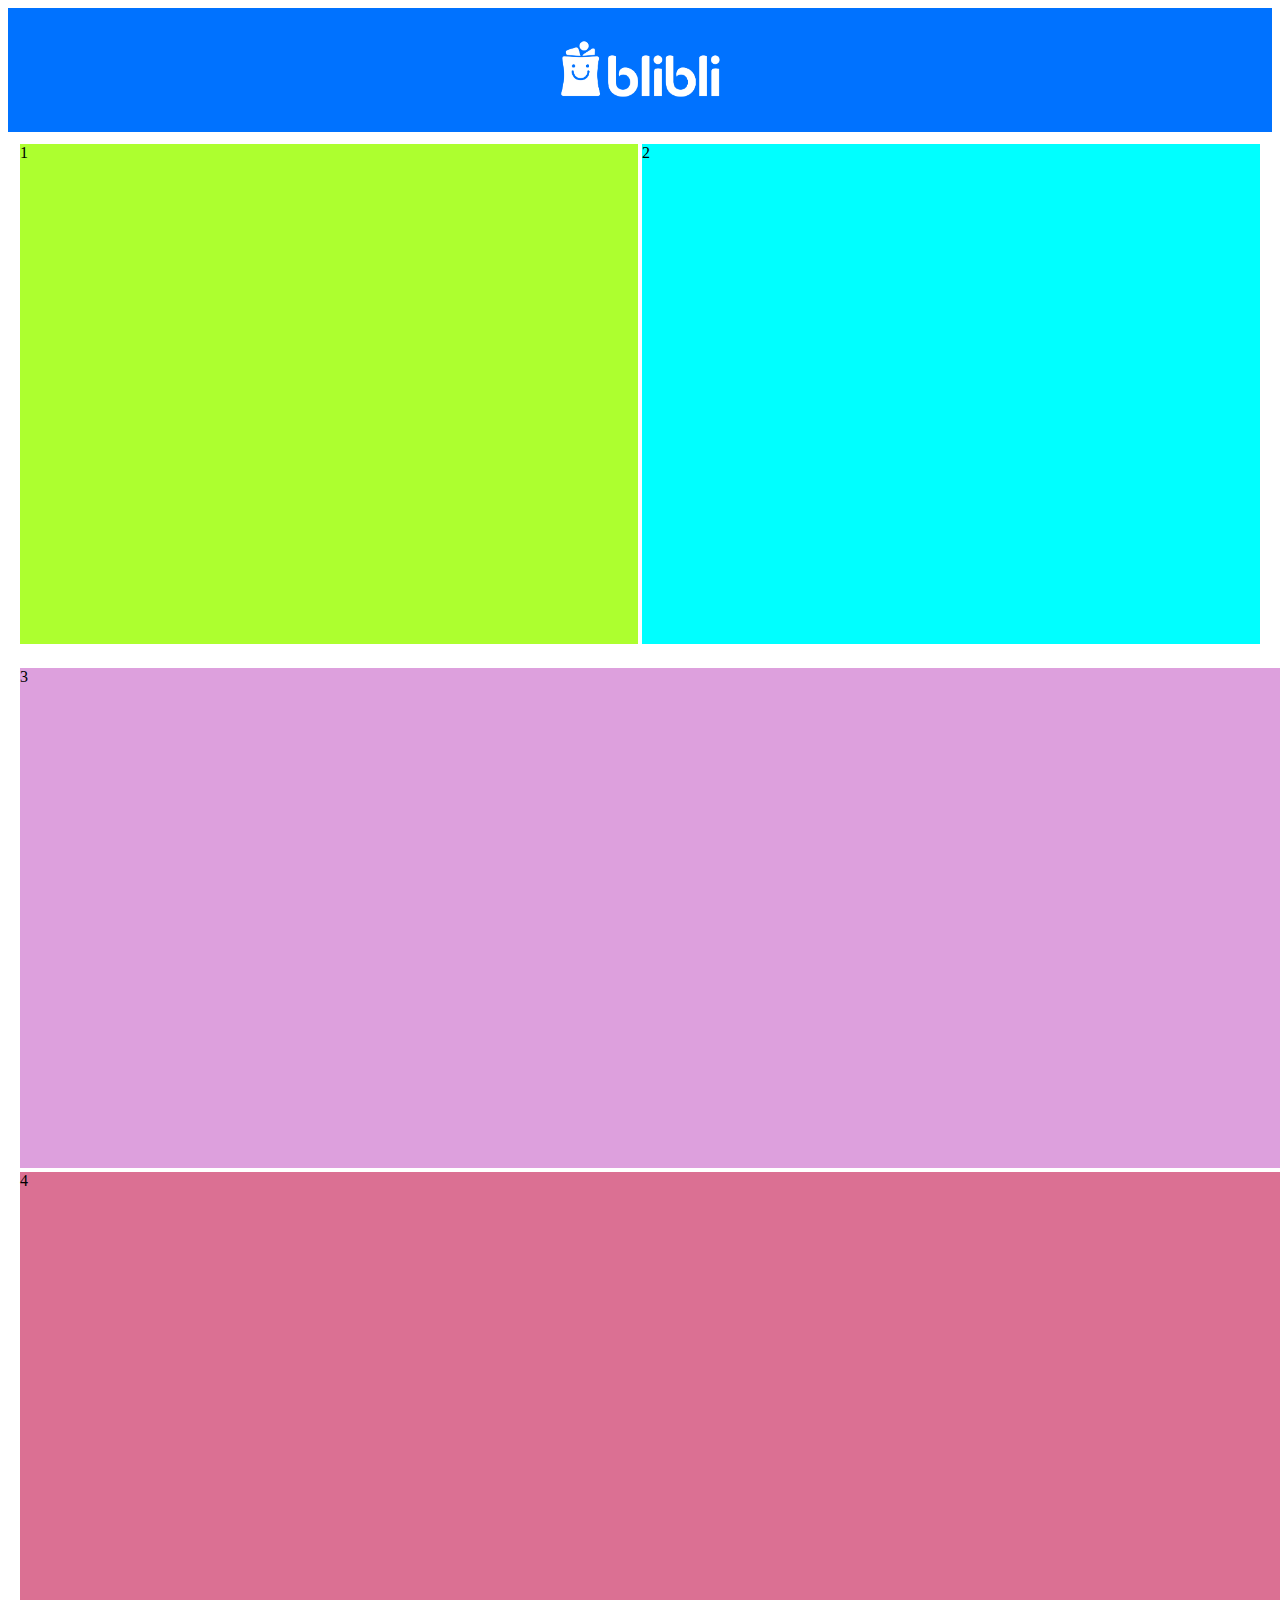
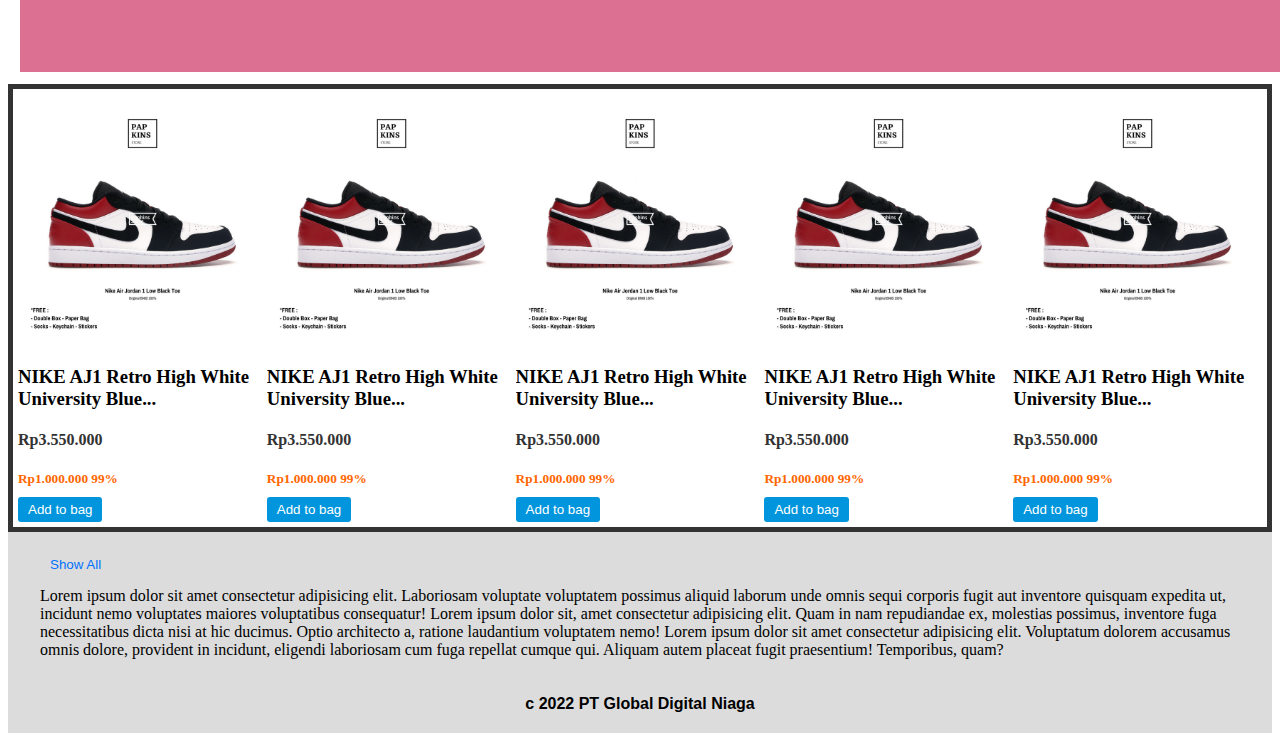
<file: index.html>
<!DOCTYPE html>
<html lang="en">
<head>
    <meta charset="UTF-8">
    <meta name="viewport" content="width=device-width, initial-scale=1.0">
    <title>Document</title>
    <link rel="stylesheet" href="styles.css">
</head>
<body>
    <header>
        <div class="header">
            <img src="./assets/bli2.png" alt="blibli logo">
        </div>
    </header>
    <main>
        <div class="container">
            <div class="satu">1</div>
            <div class="dua">2</div>
        </div>

        <div class="container_2">
            <div class="tiga">3</div>
            <div class="empat">4</div>
        </div>

        <div class="container_3">
            <div class="product-card_1">
                <img src="./assets/nike.png" alt="NIKE AJ1 Retro High White University Blue" class="product-image">
                <div class="product-details">
                    <h3 class="product-title">NIKE AJ1 Retro High White University Blue...</h3>
                    <h4 class="product-price">Rp3.550.000</h4>
                    <h5 class="product-discount">Rp1.000.000 99%</h5>
                    <button class="add-to-bag-button">Add to bag</button>
                    <script src="script.js"></script>
                </div>
            </div>
            <div class="product-card_2">
                <img src="./assets/nike.png" alt="NIKE AJ1 Retro High White University Blue" class="product-image">
                <div class="product-details">
                    <h3 class="product-title">NIKE AJ1 Retro High White University Blue...</h3>
                    <h4 class="product-price">Rp3.550.000</h4>
                    <h5 class="product-discount">Rp1.000.000 99%</h5>
                    <button class="add-to-bag-button">Add to bag</button>
                    <script src="script.js"></script>
                </div>
            </div>
            <div class="product-card_3">
                <img src="./assets/nike.png" alt="NIKE AJ1 Retro High White University Blue" class="product-image">
                <div class="product-details">
                    <h3 class="product-title">NIKE AJ1 Retro High White University Blue...</h3>
                    <h4 class="product-price">Rp3.550.000</h4>
                    <h5 class="product-discount">Rp1.000.000 99%</h5>
                    <button class="add-to-bag-button">Add to bag</button>
                    <script src="script.js"></script>
                </div>
            </div>
            <div class="product-card_4">
                <img src="./assets/nike.png" alt="NIKE AJ1 Retro High White University Blue" class="product-image">
                <div class="product-details">
                    <h3 class="product-title">NIKE AJ1 Retro High White University Blue...</h3>
                    <h4 class="product-price">Rp3.550.000</h4>
                    <h5 class="product-discount">Rp1.000.000 99%</h5>
                    <button class="add-to-bag-button">Add to bag</button>
                    <script src="script.js"></script>
                </div>
            </div>
            <div class="product-card_5">
                <img src="./assets/nike.png" alt="NIKE AJ1 Retro High White University Blue" class="product-image">
                <div class="product-details">
                    <h3 class="product-title">NIKE AJ1 Retro High White University Blue...</h3>
                    <h4 class="product-price">Rp3.550.000</h4>
                    <h5 class="product-discount">Rp1.000.000 99%</h5>
                    <button class="add-to-bag-button">Add to bag</button>
                    <script src="script.js"></script>
                </div>
            </div>
        </div>
    </main>
    <button id="scrollToTopBtn">
        <i class="arrow-up"></i>
    </button>
    <script src="script.js"></script>
    <footer>
        <div class="footer-container">
            <div class="footer-menu">
                <button class="btnn">Show All</button>
                <p>Lorem ipsum dolor sit amet consectetur adipisicing elit. Laboriosam voluptate voluptatem possimus aliquid laborum unde omnis sequi corporis fugit aut inventore quisquam expedita ut, incidunt nemo voluptates maiores voluptatibus consequatur! Lorem ipsum dolor sit, amet consectetur adipisicing elit. Quam in nam repudiandae ex, molestias possimus, inventore fuga necessitatibus dicta nisi at hic ducimus. Optio architecto a, ratione laudantium voluptatem nemo! Lorem ipsum dolor sit amet consectetur adipisicing elit. Voluptatum dolorem accusamus omnis dolore, provident in incidunt, eligendi laboriosam cum fuga repellat cumque qui. Aliquam autem placeat fugit praesentium! Temporibus, quam?</p>
                <br>
                <br>
                <h4>c 2022 PT Global Digital Niaga</h4>
            </div>
        </div>
    </footer>
    <script src="script.js"></script>
</body>
</html>
</file>
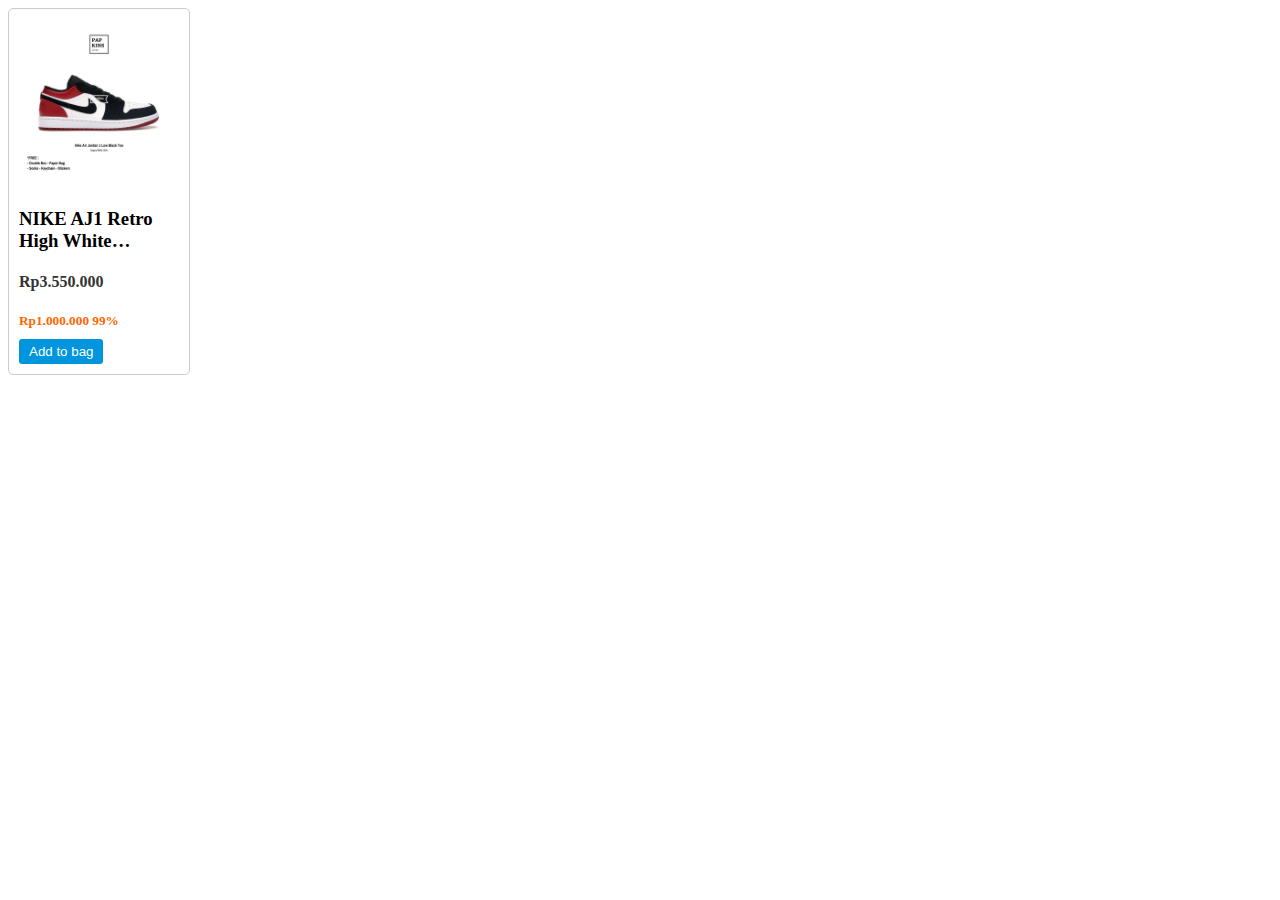
<file: index2.html>
<!DOCTYPE html>
<html lang="en">
<head>
    <title>Document</title>
    <link rel="stylesheet" href="styles.css">
</head>
<body>
    <div class="product-card">
        <img src="./assets/nike.png" alt="NIKE AJ1 Retro High White University Blue" class="product-image">
        <div class="product-details">
            <h3 class="product-title">NIKE AJ1 Retro High White University Blue...</h3>
            <h4 class="product-price">Rp3.550.000</h4>
            <h5 class="product-discount">Rp1.000.000 99%</h5>
            <button class="add-to-bag-button">Add to bag</button>
            <script src="script.js"></script>
        </div>
    </div>
</body>
</html>
</file>
<file: styles.css>
.header {
    background-color: #0072ff;
    padding: 20px;
    text-align: center;
}

.header img {
    height: 80px;
    width: auto;
}
.container {
    border: 5px solid #ffffff;
    padding: 5px;
    box-sizing: border-box;
    display: flex;
    justify-content: center;
}
.satu {
    background-color: greenyellow;
}
.dua{
    background-color: aqua;
}
.container div {
    width: 1000px;
    height: 500px;
    margin: 2px;
}

.container_2 {
    border: 5px solid #ffffff;
    padding: 5px;
    box-sizing: border-box;
    display: flex;
    justify-content: center;
    flex-direction: column;
}
.tiga {
    background-color: plum;
}
.empat{
    background-color: palevioletred;
}
.container_2 div {
    width: 1650px;
    height: 500px;
    margin: 2px;
}

.product-card {
    display: flex;
    flex-direction: column;
    width: 182px;
    border: 1px solid #ccc;
    border-radius: 5px;
    padding: 10px;
    box-sizing: border-box;
}

.product-image {
    width: 100%;
    height: auto;
    object-fit: cover;
}

.product-details {
    margin-top: 10px;
}

.product-title {
    display: -webkit-box;
    -webkit-line-clamp: 2;
    -webkit-box-orient: vertical;
    overflow: hidden;
    margin-bottom: 10px;
}

.product-price {
    color: #333;
    margin-bottom: 5px;
}

.product-discount {
    color: #f60;
    margin-bottom: 10px;
}

.add-to-bag-button {
    background-color: #0095dc;
    color: #fff;
    border: none;
    padding: 5px 10px;
    border-radius: 3px;
    cursor: pointer;
    transition: background-color 0.3s;
}

.add-to-bag-button:hover {
    background-color: #0680b9;
}

.container_3 {
    border: 5px solid #333;
    padding: 5px;
    box-sizing: border-box;
    display: flex;
    justify-content: center;
}

footer {
    background-color:gainsboro;
    color: #fff;
    padding: 20px 0;
}

.footer-container {
    max-width: 1200px;
    margin: 0 auto;
    display: flex;
    justify-content: center;
    align-items: center;
}

.footer-menu p {
    list-style-type: none;
    padding: 0;
    margin: 0;
    display: flex;
    flex-direction: column;
    align-items: center;
    color: black;
}

.footer-menu h4{
    list-style-type: none;
    padding: 0;
    margin: 0;
    display: flex;
    font-family: sans-serif;
    flex-direction: column;
    align-items: center;
    color: black;
}

.footer-menu button {
    background-color: gainsboro;
    color: #0072ff;
    border: none;
    cursor: pointer;
    display: flex;
    padding: 5px 10px;
    margin-bottom: 10px;
    align-items: center;
}


#scrollToTopBtn {
    background-color: #333;
    color: #fff;
    border: none;
    cursor: pointer;
    position: fixed;
    bottom: 20px;
    right: 20px;
    padding: 10px;
    border-radius: 50%;
    display: none;
}

.arrow-up {
    border: solid #fff;
    border-width: 0 3px 3px 0;
    display: inline-block;
    padding: 5px;
    transform: rotate(45deg);
    -webkit-transform: rotate(45deg);
}
</file>
